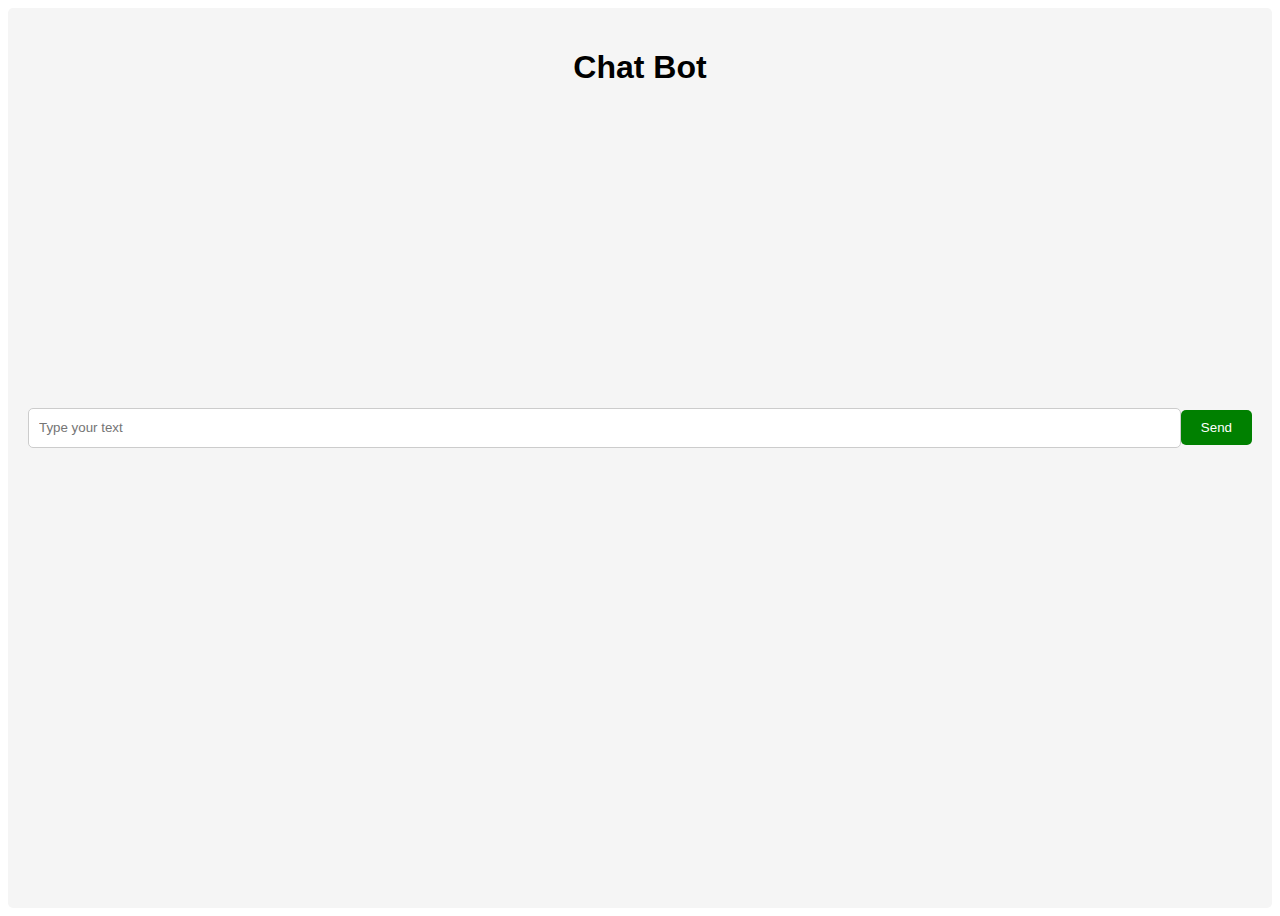
<file: chatbot.html>
<!DOCTYPE html>
<html lang="en">
<head>
    <meta charset="UTF-8">
    <meta name="viewport" content="width=device-width, initial-scale=1.0">
    <title>ChatBot - Deepfake detector</title>
    <link rel="stylesheet" href="chatbot.css">
    <link rel="icon" href="https://th.bing.com/th/id/OIG.E7m3JPvIx7E7IEnaSziz?w=270&h=270&c=6&r=0&o=5&dpr=1.4&pid=ImgGn"
        type="image/x-icon">
</head>
<body>
    <div class="chat-container">
        <center><h1 class="chat-title">Chat Bot</h1></center>
        <div class="chat-history-wrapper">
            <div class="chat-history"></div>
        </div>
        <div class="chat-input">
            <input type="text" id="user-input" placeholder="Type your text here" autocomplete="off">
            <button id="send-button">Send</button>
        </div>
    </div>
    <script src="chatbot.js"></script>
</body>
</html
</file>
<file: chatbot.css>
* {
    box-sizing: border-box;
}

.chat-container {
    display: flex;
    flex-direction: column;
    height: 100vh;
    background-color: #f5f5f5;
    border-radius: 5px;
    padding: 20px;
    font-family: sans-serif;
}

.chat-history-wrapper {
    flex-grow: 1;
    overflow-y: auto;
    max-height: 300px; /* Adjust as needed */
}

.message {
    display: flex;
    justify-content: flex-end;
}

.user-message, .chatgpt-message {
    padding: 10px;
    border-radius: 5px;
    margin-bottom: 5px;
    width: fit-content;
    max-width: 70%;
}

.user-message {
    background-color: #e0e0e0;
    color: #333;
}

.chatgpt-message {
    background-color: greenyellow;
    color: #222;
}

.chat-input {
    display: flex;
    align-items: center;
}

#user-input {
    flex-grow: 1;
    padding: 10px;
    border: 1px solid #ccc;
    border-radius: 5px;
    height: 40px;
}

#send-button {
    padding: 10px 20px;
    border: none;
    border-radius: 5px;
    background-color: green;
    color: #fff;
    cursor: pointer;
}
</file>
